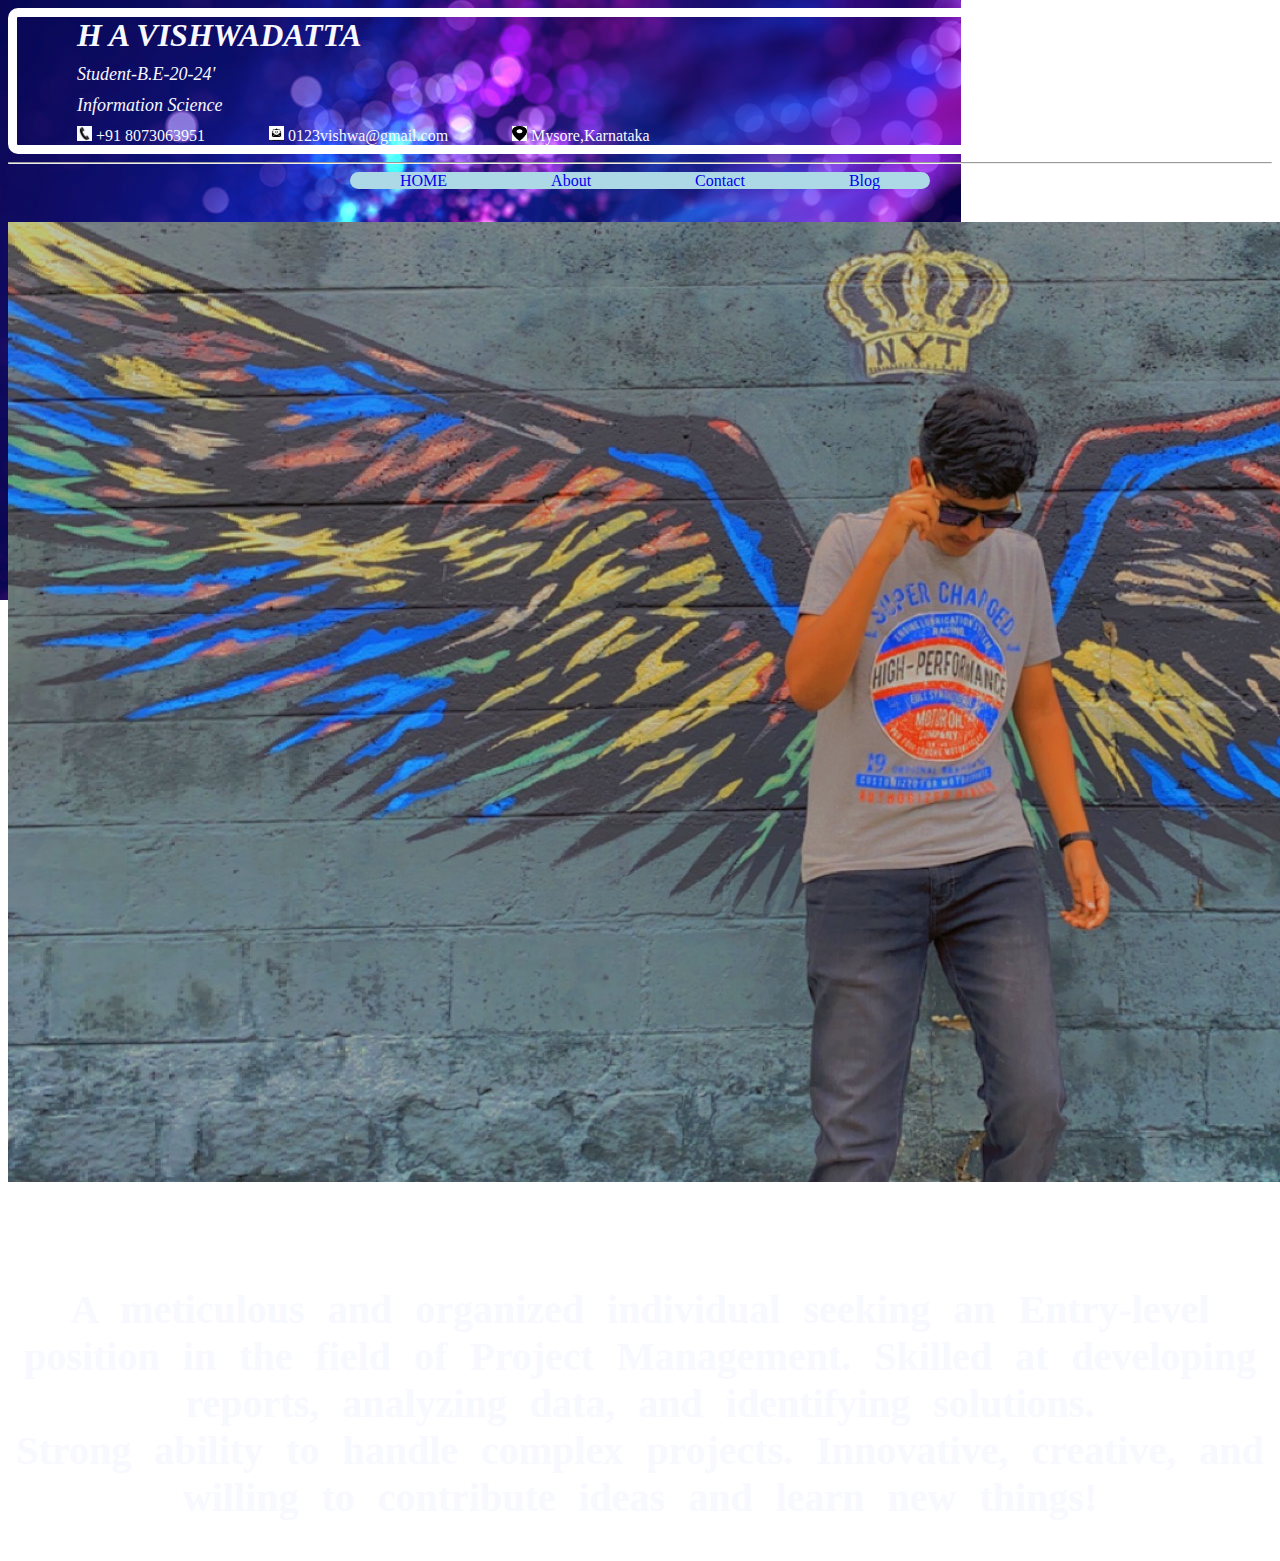
<file: index.html>
<!DOCTYPE html>
<html>
<head>
	<meta charset="utf-8">
	<meta name="viewport" content="width=device-width, initial-scale=1">
	<title>My Resume</title>
	<link rel="stylesheet" type="text/css" href="Resume.css">
	
</head>
<body>
	<header>
	<div class="nav_bar">
		<div class="Name">
			H A VISHWADATTA<br>
		</div>
		<div id="student">
			Student-B.E-20-24'			
		</div>
		<div id="branch">
			Information Science
		</div>
		<div class="details" >
			<div class="details_sub">
			<img src="phone.png" alt="Phone">
			<span>+91 8073063951</span>
			</div>
			<div class="details_sub">
			<img src="email.png" alt="mailbox">
			<span>0123vishwa@gmail.com</span>
			</div>
			<div class="details_sub">
			<img src="location.png" alt="location">
			<span>Mysore,Karnataka</span>
			</div>
		</div>
	</div>
	<hr>	
	</header>
	<nav>
		<div class="subnav">
			<span style="border: 5px; background-color: lightblue; border-radius: 30px;">
			<a href="Resume.html" class="links" target="_parent">HOME</a>
			<a href="about.html" class="links" target="_parent">About</a>
			<a href="contact.html" class="links" target="_parent">Contact</a>
			<a href="blog.html" class="links" target="_parent">Blog</a>
			</span>
		</div>
	</nav>
	<img src="IMG_6345.JPG" alt="profile_photo" id="myphoto">
	<p id="mainbody"> A meticulous and organized individual seeking an Entry-level position in the field of Project Management. Skilled at developing reports, analyzing data, and identifying solutions. <br>Strong ability to handle complex projects. Innovative, creative, and willing to contribute ideas and learn new things!</p>
</body>
</html>
</file>
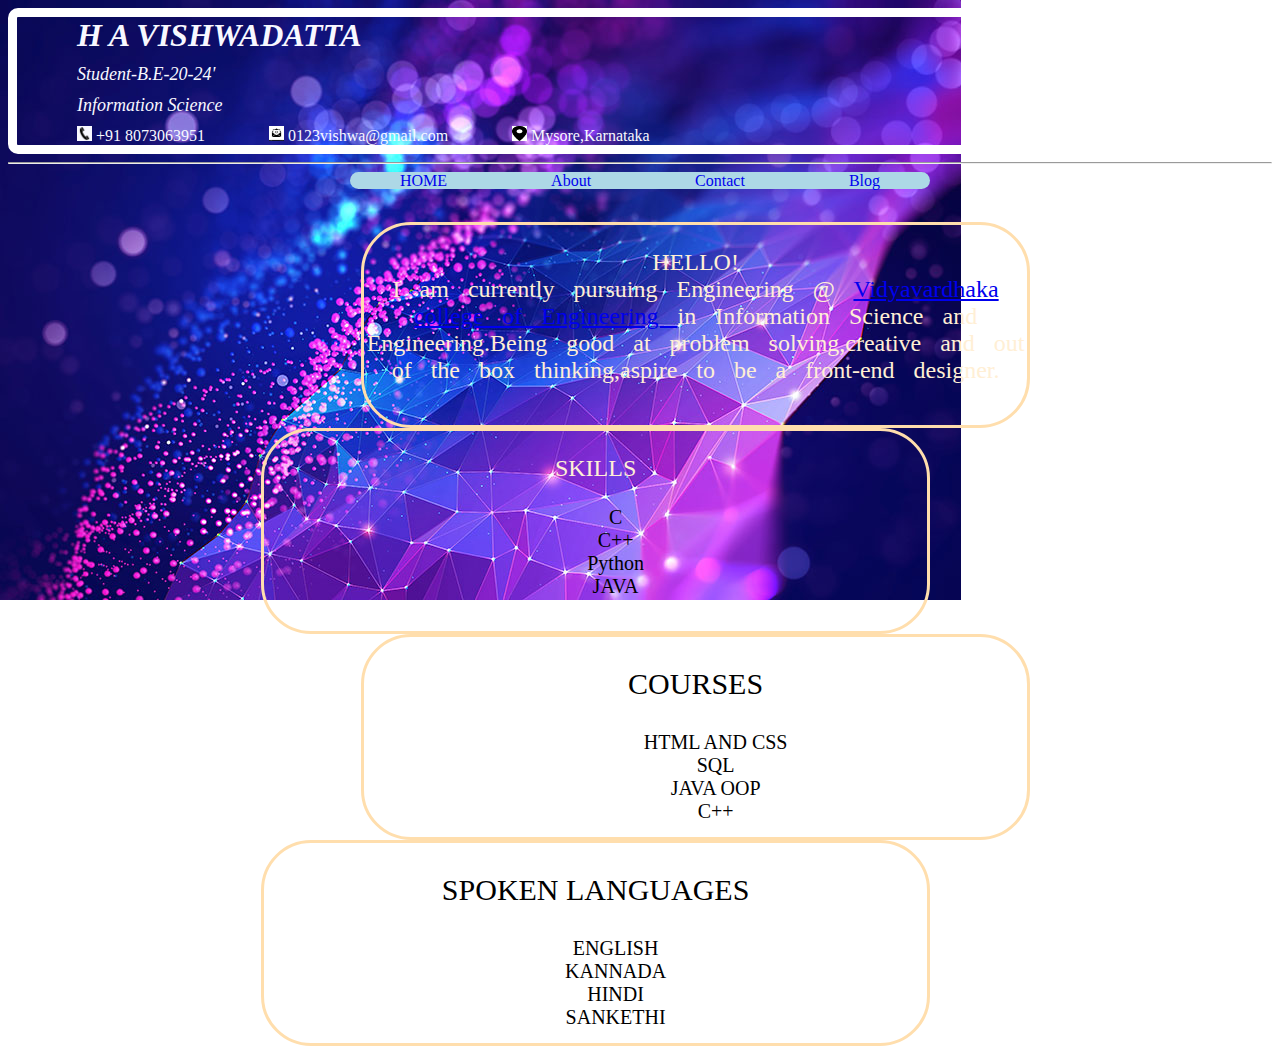
<file: about.html>
<!DOCTYPE html>
<html>
<head>
	<meta charset="utf-8">
	<meta name="viewport" content="width=device-width, initial-scale=1">
	<title>My Resume</title>
	<link rel="stylesheet" type="text/css" href="Resume.css">
	
</head>
<body>
	<header>
	<div class="nav_bar">
		<div class="Name">
			H A VISHWADATTA<br>
		</div>
		<div id="student">
			Student-B.E-20-24'			
		</div>
		<div id="branch">
			Information Science
		</div>
		<div class="details" >
			<div class="details_sub">
			<img src="phone.png" alt="Phone">
			<span>+91 8073063951</span>
			</div>
			<div class="details_sub">
			<img src="email.png" alt="mailbox">
			<span>0123vishwa@gmail.com</span>
			</div>
			<div class="details_sub">
			<img src="location.png" alt="location">
			<span>Mysore,Karnataka</span>
			</div>
		</div>
	</div>	
	</header>
	<hr>
	<nav>

		<div class="subnav">
			<span style="border: 5px; background-color: lightblue; border-radius: 30px;">
			<a href="index.html" class="links" target="_parent">HOME</a>
			<a href="about.html" class="links" target="_parent">About</a>
			<a href="contact.html" class="links" target="_parent">Contact</a>
			<a href="blog.html" class="links" target="_parent">Blog</a>
			</span>
		</div>
	</nav>
	<div class="container">
	<div class="up-left"><p id="text-about">HELLO!<br>I am currently pursuing Engineering @ <a href="https://vvce.ac.in/" target="_blank">Vidyavardhaka college of Engineering </a> in Information Science and Engineering.Being good at problem solving,creative and out of the box thinking,aspire to be a front-end designer.</p></div>

	<div class="up-right"><p id="text-about">SKILLS
		<ul style="list-style-type: none; font-family:Brush Script MT,cursive; text-align: center; font-size: 20px;">
			<li>C</li>
			<li>C++</li>
			<li>Python</li>
			<li>JAVA</li>
	</ul>
	</p>
	</div>
	<div class="down-left">
		<p class="text-about"><p style="text-align:center; font-family:Brush Script MT,cursive; font-size: 30px;">COURSES</p>
		<ul style="list-style-type: none; font-family:Brush Script MT,cursive; text-align: center; font-size: 20px;">
			<li>HTML  AND CSS</li>
			<li>SQL</li>
			<li>JAVA OOP</li>
			<li>C++</li>
		</ul>
		</p>
	</div>
	<div class="down-right">
		<p class="text-about">
		<p style="text-align:center; font-family:Brush Script MT,cursive; font-size: 30px;">SPOKEN LANGUAGES</p>
		<ul style="list-style-type: none; font-family:Brush Script MT,cursive; text-align: center; font-size: 20px;">
			<li>ENGLISH</li>
			<li>KANNADA</li>
			<li>HINDI</li>
			<li>SANKETHI</li>
		</ul>
	</p>
	</div>
	</div>
</body>
</html>
</file>
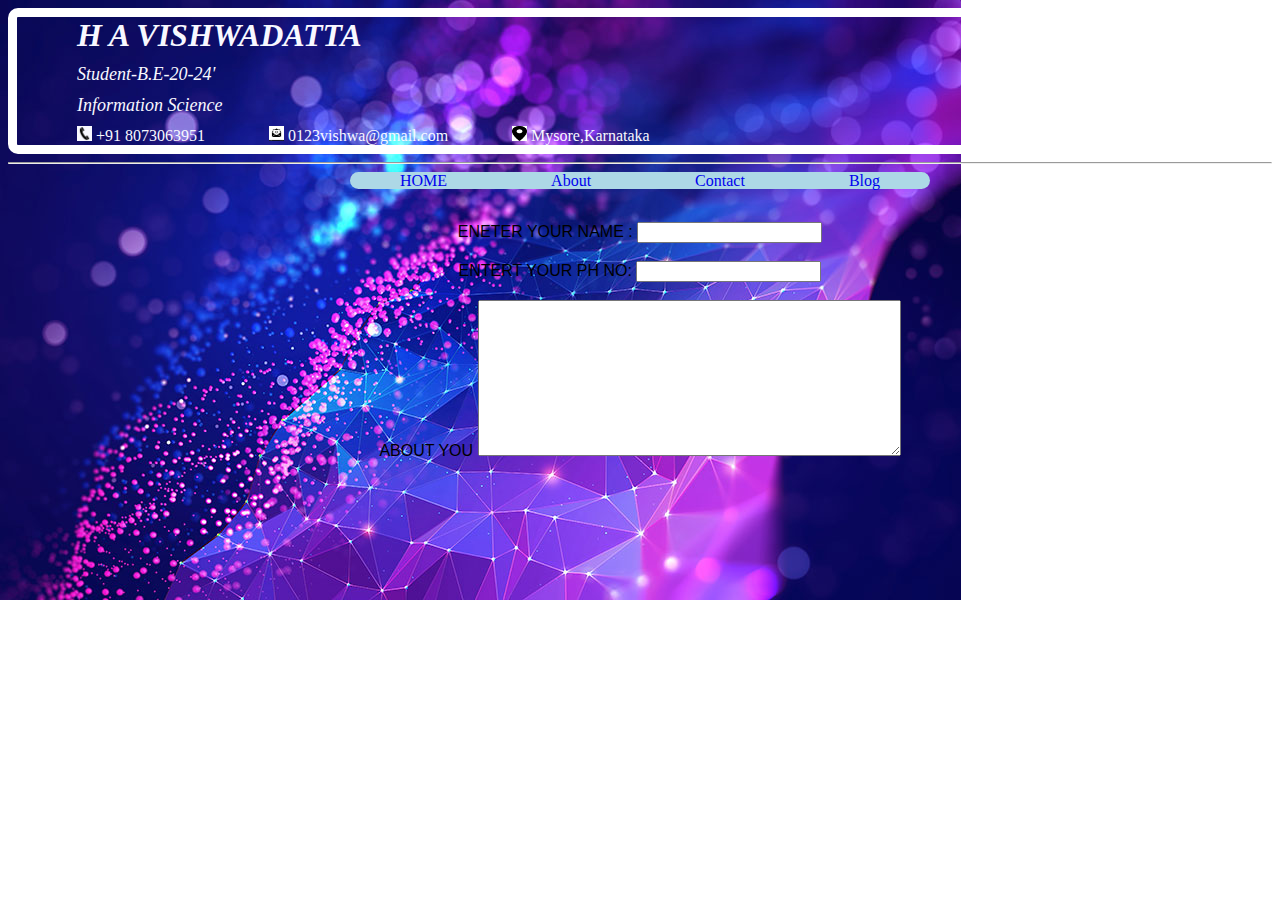
<file: contact.html>
<!DOCTYPE html>
<html>
<head>
	<meta charset="utf-8">
	<meta name="viewport" content="width=device-width, initial-scale=1">
	<title>My Resume</title>
	<link rel="stylesheet" type="text/css" href="Resume.css">
	
</head>
<body>
	<header>
	<div class="nav_bar">
		<div class="Name">
			H A VISHWADATTA<br>
		</div>
		<div id="student">
			Student-B.E-20-24'			
		</div>
		<div id="branch">
			Information Science
		</div>
		<div class="details" >
			<div class="details_sub">
			<img src="phone.png" alt="Phone">
			<span>+91 8073063951</span>
			</div>
			<div class="details_sub">
			<img src="email.png" alt="mailbox">
			<span>0123vishwa@gmail.com</span>
			</div>
			<div class="details_sub">
			<img src="location.png" alt="location">
			<span>Mysore,Karnataka</span>
			</div>
		</div>
	</div>
	<hr>	
	</header>
	<nav>
		<div class="subnav">
			<span style="border: 5px; background-color: lightblue; border-radius: 30px;">
			<a href="index.html" class="links" target="_parent">HOME</a>
			<a href="about.html" class="links" target="_parent">About</a>
			<a href="contact.html" class="links" target="_parent">Contact</a>
			<a href="blog.html" class="links" target="_parent">Blog</a>
			</span>
		</div>
	</nav>
	<form style=" font-family:sans-serif;  text-align:center;" >ENETER YOUR NAME :
		<input type="text" name="NAME">
		<br>
		<br>
		ENTERT YOUR PH NO:
		<input type="text" name="number">
		<br>
		<br>
		ABOUT YOU
		<textarea rows="10" cols="50"></textarea>
	</form>
</body>
</html>
</file>
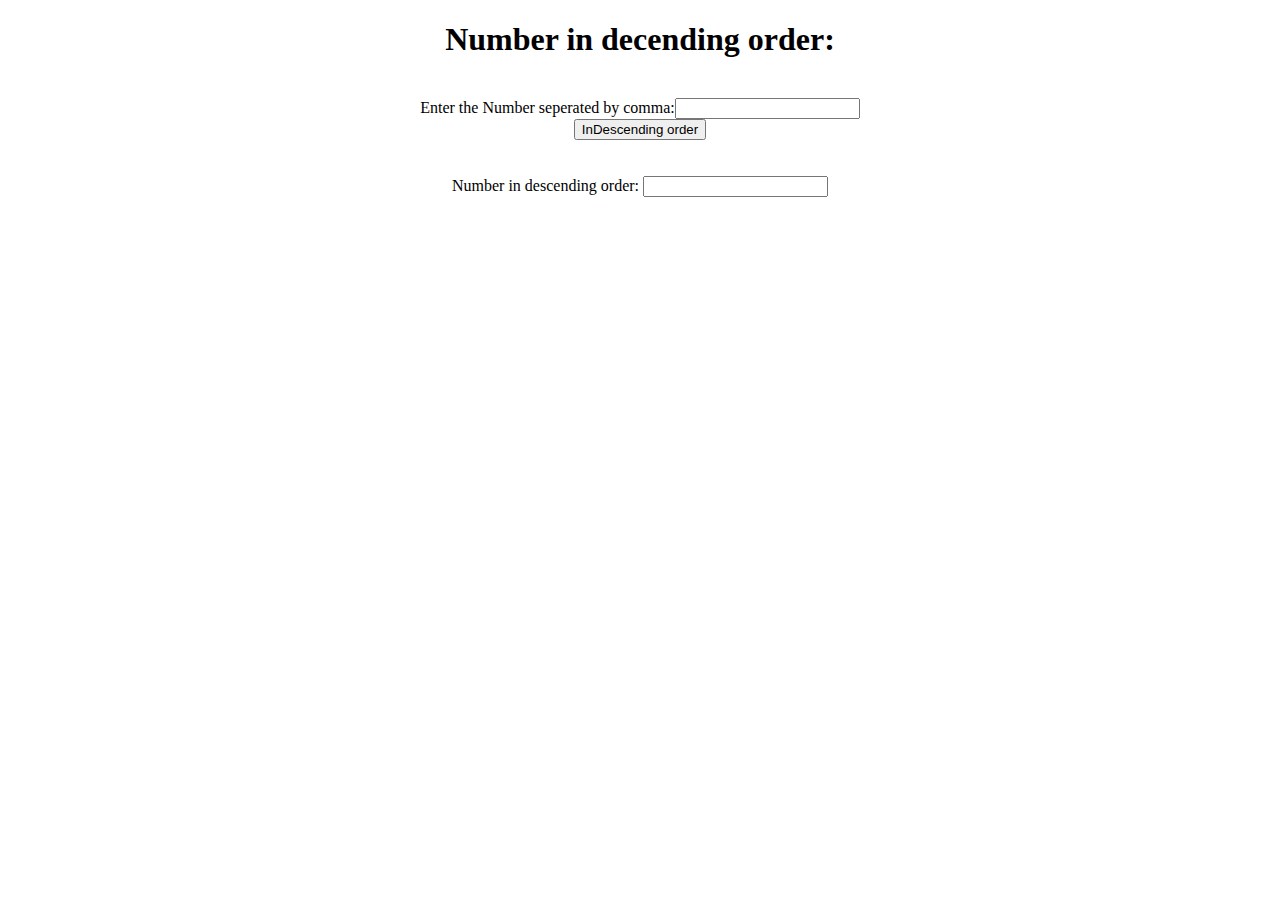
<file: javascript.html>
<!DOCTYPE html>
<html>
<head>
	<meta charset="utf-8">
	<meta name="viewport" content="width=device-width, initial-scale=1">
	<title></title>
	<script type="text/javascript">	
			function ndesc(){
				var num_array=new Array();
				var num=document.forms["frm1"].num.value;
				var nums=num.split(",");
				var len=num.split(",").length;
				for(var i=0;i<len;i++)
				{
					num_array.push(nums[i]);
				}
				function sortN(a,b)
				{
					return b-a;
				}
				document.forms["frm1"].desc.value=num_array.sort(sortN);
			}		
	</script>
</head>
<body>
	<form name="frm1">
		<center>
			<h1>
				Number in decending order:
			</h1>
		</center>
		<br>
		<center>
			Enter the Number seperated by comma:<input type="text" name="num"></input>
			<br>
		</center>
		<center>
			<input type="button" name="inwords" value="InDescending order" onclick="ndesc()">
		</input>
		</center>
		<br>
		<br>
		<center>
			Number in descending order:
			<input type="text" name="desc">
		</input>

		</center>
	</form>
</body>
</html>
</file>
<file: Resume.css>
*{
	box-sizing: box-border;
	position: relative;
}
.nav_bar{	
	border-style: solid;	
	border-radius: 10px;
	border-width: .6em;
	border-color: white;
}
#student,#branch{
	margin-left: 60px;
	font-size: large;
	font-style: italic;
	margin-top: 10px;
	color: ghostwhite;
}
.Name{
	padding-left: 60px;
	font-size: xx-large;
	font-style: italic;
	font-weight: bolder;
	color: ghostwhite;
}
.details{
	margin-top: 10px;
	color: ghostwhite;
}
.details_sub{
	margin-left: 60px;
	display: inline;
	color: ghostwhite;
}

.details img{
	width: 15px;
	height: 15px;
	background-color: currentColor;
}
body{
	background-image: url("bg.jpg");
	background-attachment: fixed;
	background-repeat:no-repeat ;
}
.subnav{
	width: auto;
	height: 50px;
	text-align: center;
	border: 5;
}
.links{
	padding-right: 50px;
	text-decoration: none;
	padding-left: 50px;
	font-family: fantasy;
}

#mainbody{
	font-family:"Brush Script MT",cursive ;
	font-size: 40px;
	font-weight: bolder;
	color: ghostwhite;
	position: relative;
	margin-top: 100px;
	word-spacing: 13px;
	text-align: center;
}

.odd{
	margin-left: 200px;
}
.container{
	margin-left: 20%;
	margin-right: 10%;
}
.up-left,.up-right,.down-left,.down-right{
	width: 75%;
	height: 200px;
	border-radius: 50px;
	border-style: solid;
	border-color: navajowhite;
	overflow: auto;
}
.up-left{
	margin-left: 100px;	
}
.up-right{
	margin-right: 100px;
}
.down-left{
	margin-left: 100px;
}
.down-right{
	margin-right: 100px;
}
#text-about{
	font-family:sans-serif;
	font-size: 1.5em;
	color: papayawhip;
	position: relative;
	word-spacing: 13px;
	text-align: center;
	overflow: auto;
	font-family:"Brush Script MT",cursive ;
}
</file>
